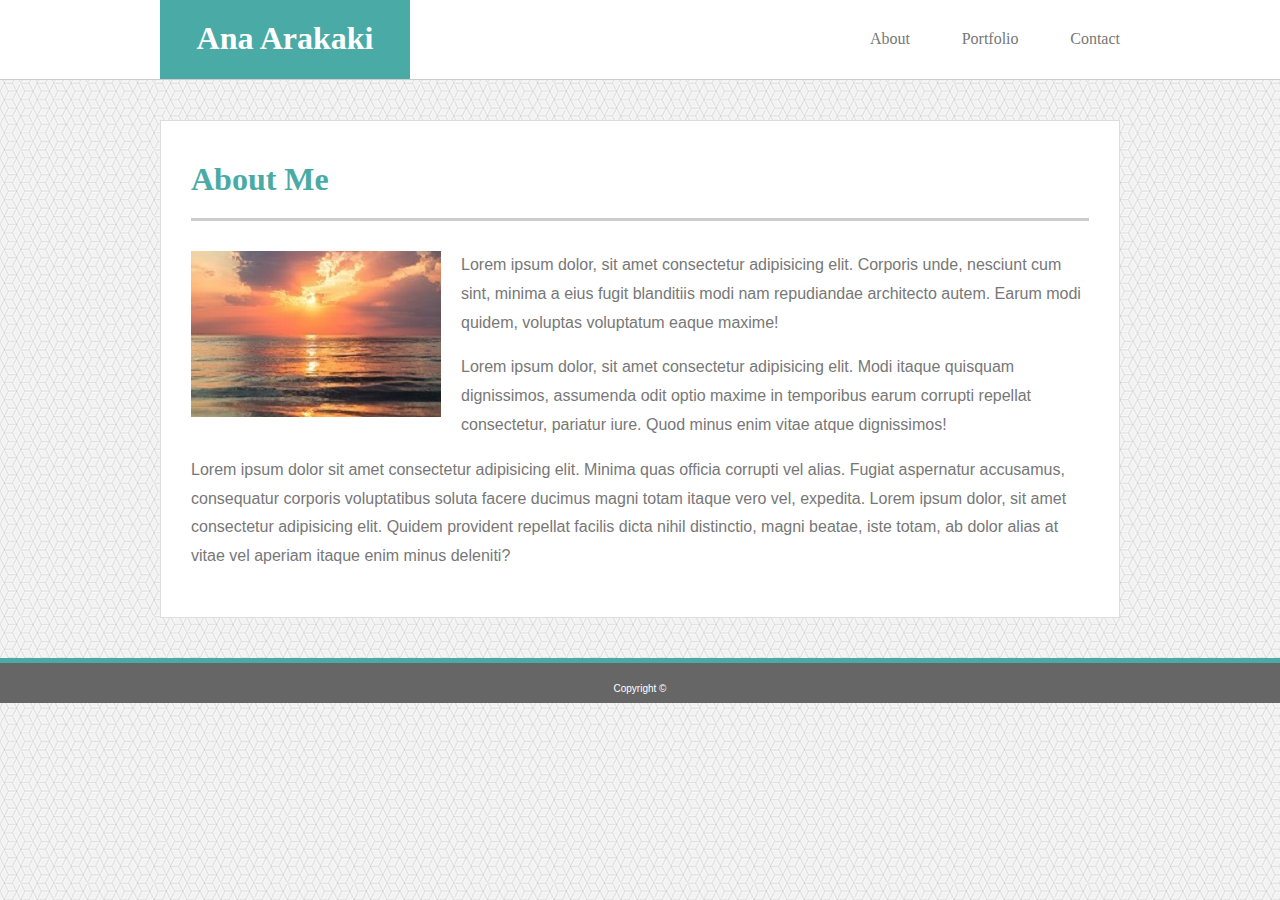
<file: index.html>
<!DOCTYPE html>
<html lang="en">
<head>
    <meta charset="UTF-8">
    <meta name="viewport" content="width=device-width, initial-scale=1.0">
    <meta http-equiv="X-UA-Compatible" content="ie=edge">
    <link rel="stylesheet" type="text/css" href="assets/css/style.css">
    <title>About</title>
</head>
<body>
    <header>
        <div id="div-header1">
            <h1 id="h1-header1">Ana Arakaki</h1>
            <div id="div-header2">
                <a class="a-header" href="index.html">About</a>
                <a class="a-header" href="portfolio.html">Portfolio</a>
                <a class="a-header" href="contact.html">Contact</a>
            </div>
        </div>
    </header>

    <div id="div-main">
        <h1 id="h1-header2">About Me</h1>
        <div>
            <img id="image" src="assets/images/profile.jpg" alt="profile picture">
            <p>
                Lorem ipsum dolor, sit amet consectetur adipisicing elit. Corporis unde, nesciunt cum sint, minima a eius fugit blanditiis modi nam repudiandae architecto autem. Earum modi quidem, voluptas voluptatum eaque maxime!
            </p>
            <p>
                Lorem ipsum dolor, sit amet consectetur adipisicing elit. Modi itaque quisquam dignissimos, assumenda odit optio maxime in temporibus earum corrupti repellat consectetur, pariatur iure. Quod minus enim vitae atque dignissimos!
            </p>
            <p>
                Lorem ipsum dolor sit amet consectetur adipisicing elit. Minima quas officia corrupti vel alias. Fugiat aspernatur accusamus, consequatur corporis voluptatibus soluta facere ducimus magni totam itaque vero vel, expedita. Lorem ipsum dolor, sit amet consectetur adipisicing elit. Quidem provident repellat facilis dicta nihil distinctio, magni beatae, iste totam, ab dolor alias at vitae vel aperiam itaque enim minus deleniti?
            </p>
        </div>
    </div>

    <footer>
        Copyright &copy;
    </footer>
</body>
</html>
</file>
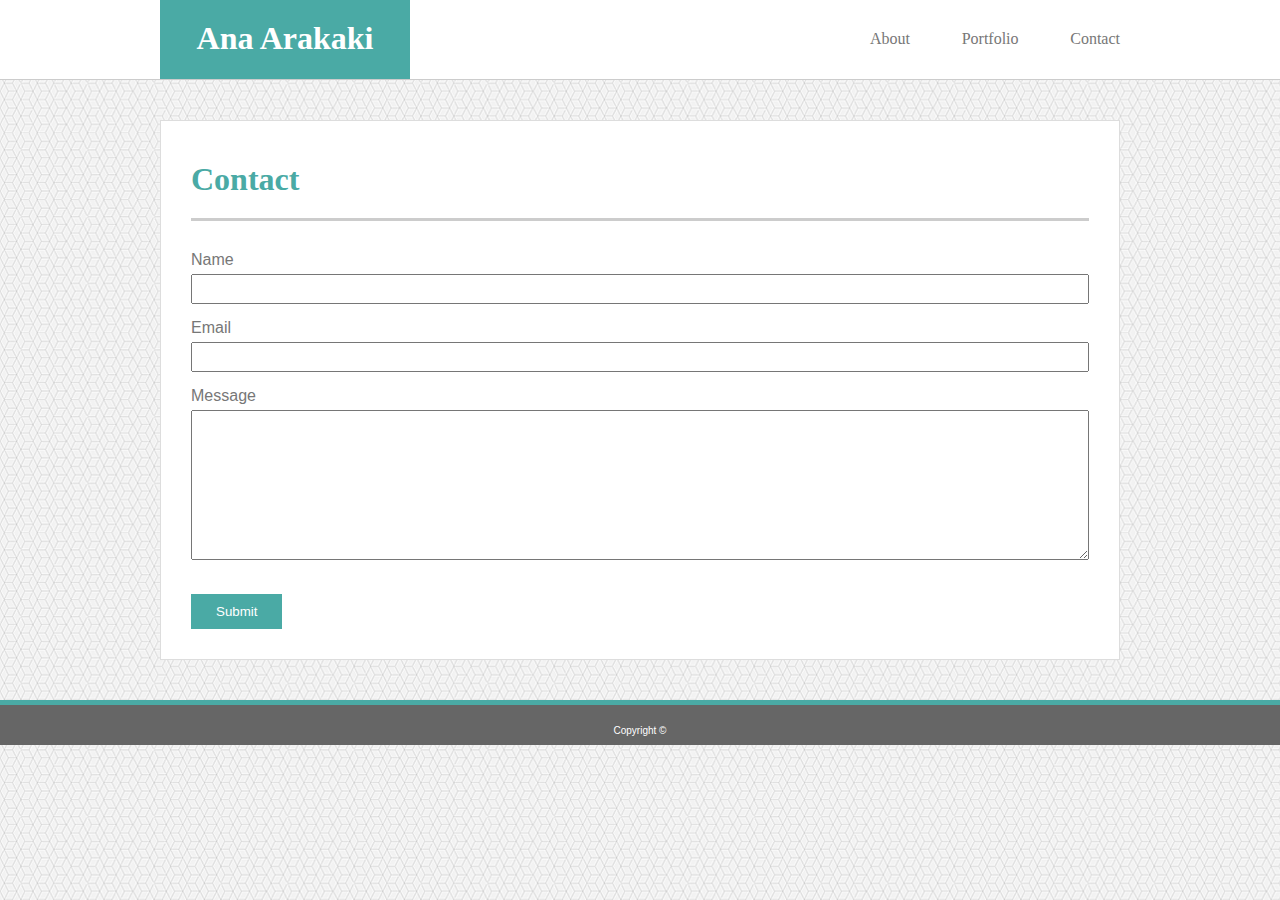
<file: contact.html>
<!DOCTYPE html>
<html lang="en">
<head>
    <meta charset="UTF-8">
    <meta name="viewport" content="width=device-width, initial-scale=1.0">
    <meta http-equiv="X-UA-Compatible" content="ie=edge">
    <link rel="stylesheet" type="text/css" href="assets/css/style-form.css">
    <link rel="stylesheet" type="text/css" href="assets/css/style.css">
    <title>Contact Page</title>
</head>
<body>
    <header>
        <div id="div-header1">
            <h1 id="h1-header1">Ana Arakaki</h1>
            <div id="div-header2">
                <a class="a-header" href="index.html">About</a>
                <a class="a-header" href="portfolio.html">Portfolio</a>
                <a class="a-header" href="contact.html">Contact</a>
            </div>
        </div>
    </header>

    <div id="div-main">
        <h1 id="h1-header2">Contact</h1>
        <div>
            <form>
                <label for="name">Name</label>
                <input type="text" id="name" name="name">
                
                <label for="email">Email</label>
                <input type="text" id="email" name="email">

                <label for="message">Message</label>
                <textarea id="message" name="message"></textarea>

                <input type="submit" value="Submit">
            </form>
        </div>
    </div>

    <footer>
        Copyright &copy;
    </footer>
</body>
</html>
</file>
<file: assets/css/style.css>
* {
    box-sizing: border-box;
}

body {
    background-image: url("../images/background.png");
    margin: 0px 0px 0px 0px;
    font-family: Arial, Helvetica, sans-serif;
    color: #777777;
}
header {
    background-color: #ffffff;
    border-color: #cccccc;
    border-style: solid;
    border-width: 0px 0px 1px 0px;
    font-family: Georgia, 'Times New Roman', Times, serif;
    height: 80px;
    width: 100%;
}

#div-header1 {
    height: 100%;
    width: 960px;
    display: flex;
    flex-direction: row;
    justify-content: space-between;
    margin: auto;
}

h1 {
    margin-top: 0;
    font-family: Georgia, 'Times New Roman', Times, serif;
}

#h1-header1 {
    background-color: #4aaaa5;
    color: white;
    height: 100%;
    width: 250px;
    padding-top: 20px;
    text-align: center;
}

#div-header2 {
    width: 250px;
    padding-top: 30px;
    display: flex;
    flex-direction: row;
    justify-content: space-between;
}

.a-header {
    text-decoration: none;
    color: #777777;
}

.a-header:hover {
    color: #383131;
}

#div-main {
    background-color: #ffffff;
    border-color: #dddddd;
    border-style: solid;
    border-width: 0.5px;
    width: 960px;
    margin: auto;
    margin-top: 40px;
    margin-bottom: 40px;
    padding: 40px 30px 30px 30px;
}

 #h1-header2 {
    color: #4aaaa5;
    border-color: #cccccc;
    border-style: solid;
    border-width: 0px 0px 3px 0px;
    padding-bottom: 20px;
    margin-bottom: 30px;
 }

 #image {
    float: left;
    margin-right: 20px;
    margin-bottom: 10px;
 }

 p {
    line-height: 1.8;
 }

 footer {
    background-color: #666666;
    color: white;
    border-color: #4aaaa5;
    border-style: solid;
    border-width: 5px 0px 0px 0px;
    height: 45px;
    width: 100%;
    clear: both;
    padding-top: 20px;
    text-align: center;
    font-size: 10px;
 }

 @media screen and (max-width: 980px) {
    header {
        width: 100%;
    }

    #div-main {
        width: 600px;
        margin-left: 60px;
    }

    #div-header1 {
        width: 100%;
        margin-left: 60px;
    }

    #div-header2 {
        margin-right: 110px;
    }

    .a-image {
        width: 250px;
        height: 200px;
        margin: 20px 15px 20px 0px;
    }

    .img-size {
        width: 100%;
        height: auto;
    }


 }

 @media screen and (max-width: 768px) {
    header {
        width: 100%;
    }
    #div-main {
        width: 710px;
        margin-left: 20px;
    }

    #div-header1 {
        width: 100%;
        margin-left: 60px;
    }

    #div-header2 {
        margin-right: 110px;
    }

    .a-image {
        width: 300px;
        height: 250px;
        margin: 20px 20px 20px 0px;
    }

    .img-sixe {
        width: 100%;
        height: auto;
    }

 }

 @media screen and (max-width: 640px) {
    header {
        width: 100%;
    }
    #div-main {
        width: 580px;
        margin: 80px 0px 0px 20px;
    }

    #div-header1 {
        width: 100%;
        flex-wrap: wrap;
        justify-content: flex-start;
        margin: 0;
    }

    h1 {
        margin: 0;
    }

    #h1-header1 {
        width: 100%;
    }

    #div-header2 {
        margin: 0;
        padding: 20px 0px 20px 0px;
        width: 100%;
        align-self: center;
        justify-content: space-around;
        background-color: #ffffff;
    }

    .a-image {
        width: 100%;
        height: auto;
    }

    .img-size {
        width: 100%;
        height: auto;
    }

 }
</file>
<file: assets/css/style-form.css>
input[type=text] {
    width: 100%;
    margin-top: 5px;
    margin-bottom: 15px;
 }

 #name, #email {
    height: 30px;
 }

 textarea {
    height: 150px;
    width: 100%;
    margin-top: 5px;
    margin-bottom: 10px;
 }

 input[type=submit] {
    padding: 10px 25px 10px 25px;
    margin-top: 20px;
    color: white;
    background-color: #4aaaa5;
    border: 0;
 }

 input[type=submit]:hover {
    background-color: #407270;
 }
</file>
